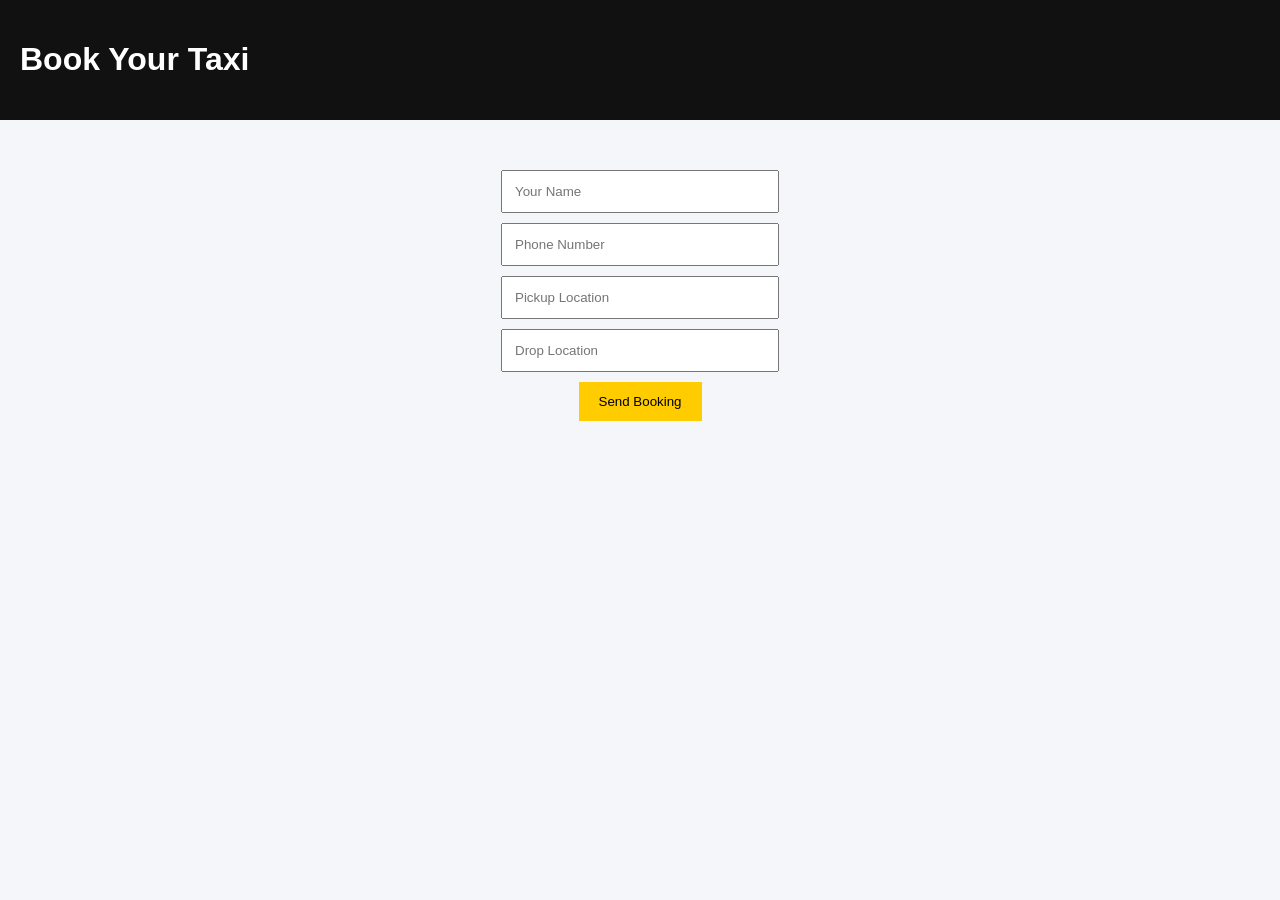
<file: booking.html>
<!DOCTYPE html>
<html>
<head>
<title>Book Taxi | Sidhu Cab</title>
<link rel="stylesheet" href="style.css">
</head>

<body>

<header>
<h1>Book Your Taxi</h1>
</header>

<section class="booking">

<form>

<input type="text" placeholder="Your Name">

<input type="tel" placeholder="Phone Number">

<input type="text" placeholder="Pickup Location">

<input type="text" placeholder="Drop Location">

<button>Send Booking</button>

</form>

</section>

</body>
</html>
</file>
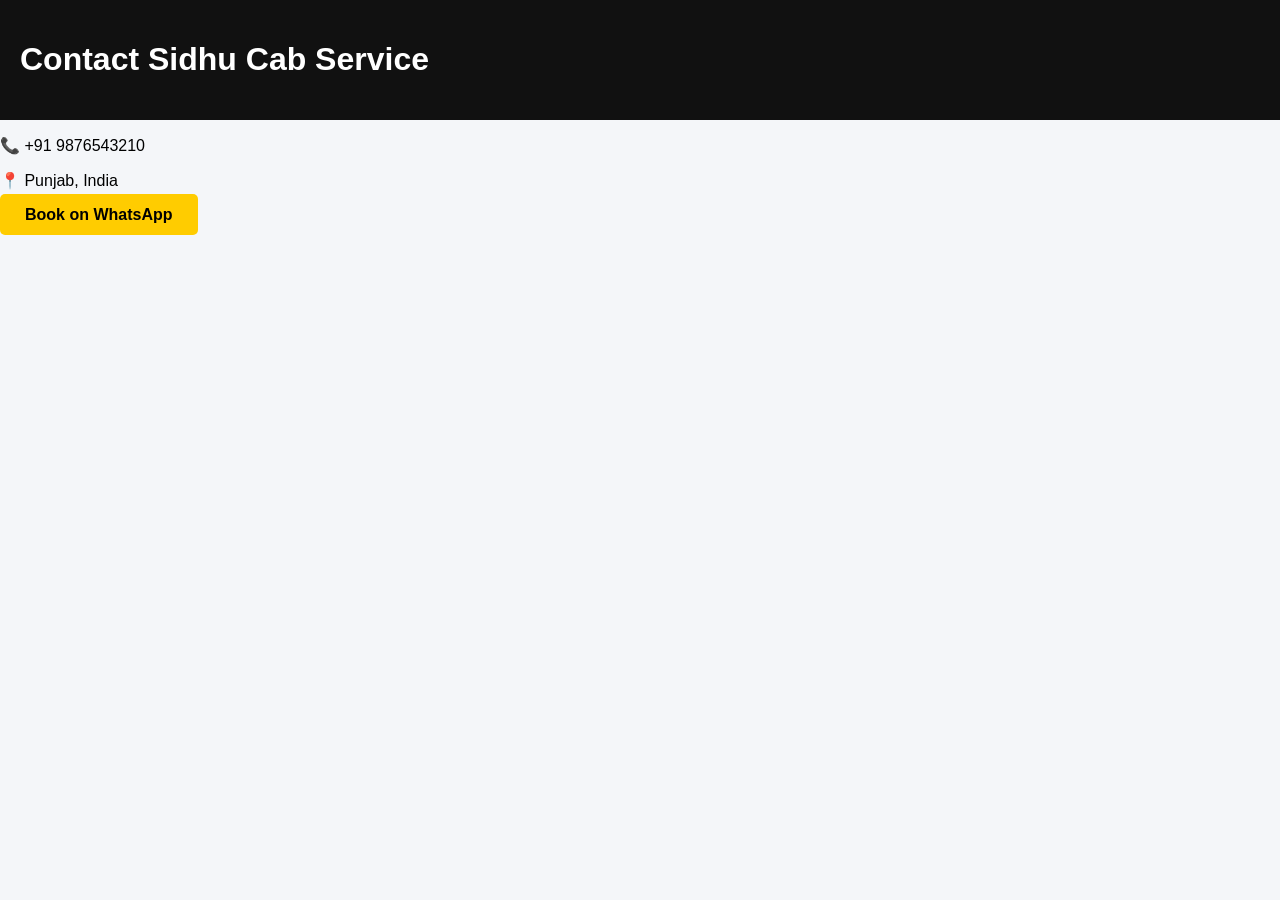
<file: contact.html>
<!DOCTYPE html>
<html>
<head>
<title>Contact | Sidhu Cab</title>
<link rel="stylesheet" href="style.css">
</head>

<body>

<header>
<h1>Contact Sidhu Cab Service</h1>
</header>

<section class="contact">

<p>📞 +91 9876543210</p>
<p>📍 Punjab, India</p>

<a class="btn" href="https://wa.me/919876543210">
Book on WhatsApp
</a>

</section>

</body>
</html>
</file>
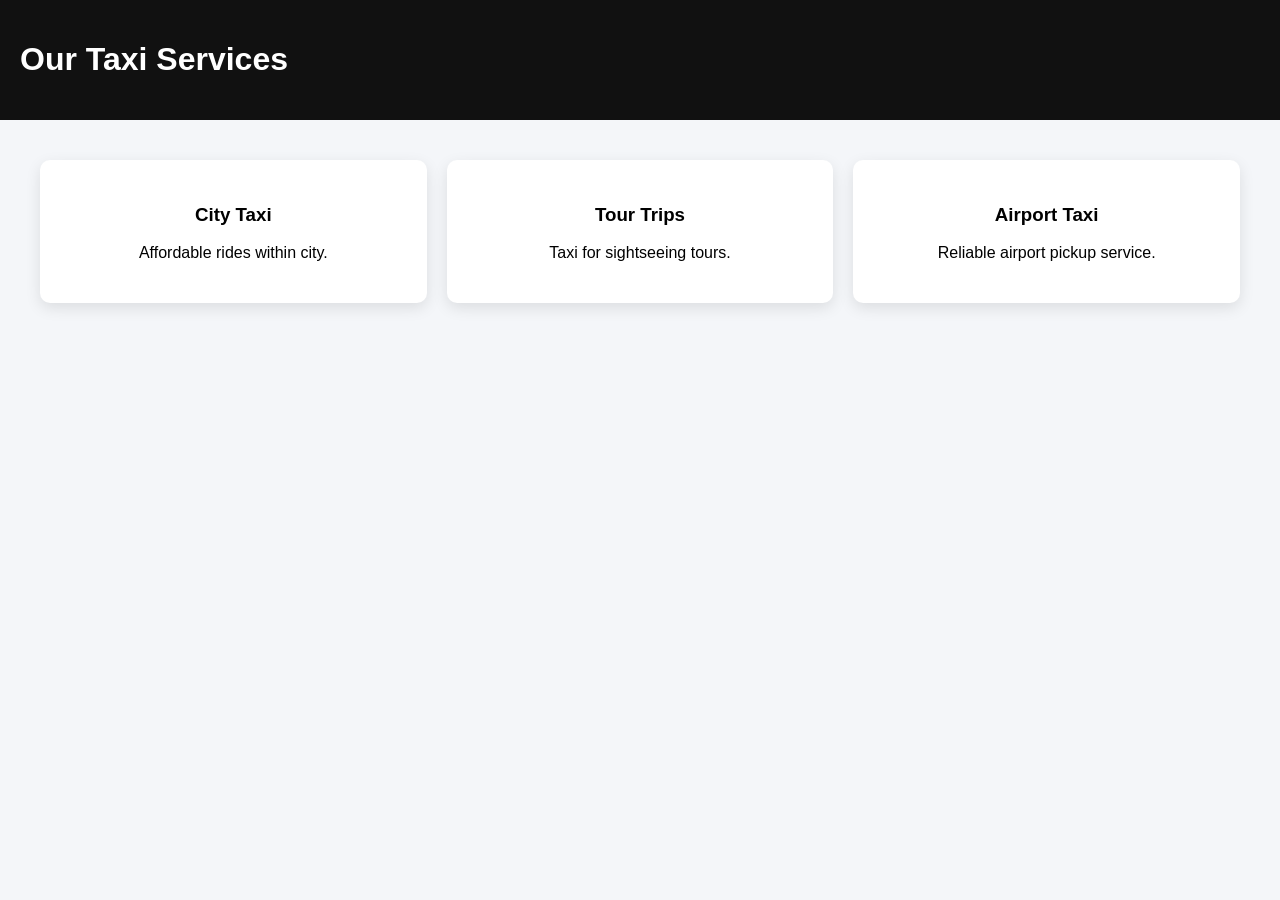
<file: services.html>
<!DOCTYPE html>
<html>
<head>
<title>Taxi Services | Sidhu Cab</title>
<link rel="stylesheet" href="style.css">
</head>

<body>

<header>
<h1>Our Taxi Services</h1>
</header>

<section class="features">

<div class="card">
<h3>City Taxi</h3>
<p>Affordable rides within city.</p>
</div>

<div class="card">
<h3>Tour Trips</h3>
<p>Taxi for sightseeing tours.</p>
</div>

<div class="card">
<h3>Airport Taxi</h3>
<p>Reliable airport pickup service.</p>
</div>

</section>

</body>
</html>
</file>
<file: style.css>
body{
font-family: Arial;
margin:0;
background:#f4f6f9;
}

header{
background:#111;
color:white;
padding:20px;
display:flex;
justify-content:space-between;
align-items:center;
}

nav a{
color:white;
margin:10px;
text-decoration:none;
}

.hero{
background:linear-gradient(rgba(0,0,0,0.6),rgba(0,0,0,0.6)),url('taxi.jpg');
color:white;
text-align:center;
padding:100px 20px;
}

.btn{
background:#ffcc00;
padding:12px 25px;
text-decoration:none;
color:black;
font-weight:bold;
border-radius:5px;
}

.features{
display:grid;
grid-template-columns:repeat(auto-fit,minmax(250px,1fr));
gap:20px;
padding:40px;
}

.card{
background:white;
padding:25px;
border-radius:10px;
box-shadow:0 5px 15px rgba(0,0,0,0.1);
text-align:center;
}

.booking{
padding:40px;
text-align:center;
}

.booking input{
display:block;
margin:10px auto;
padding:12px;
width:250px;
}

.booking button{
background:#ffcc00;
border:none;
padding:12px 20px;
}

footer{
background:#111;
color:white;
text-align:center;
padding:15px;
}
</file>
